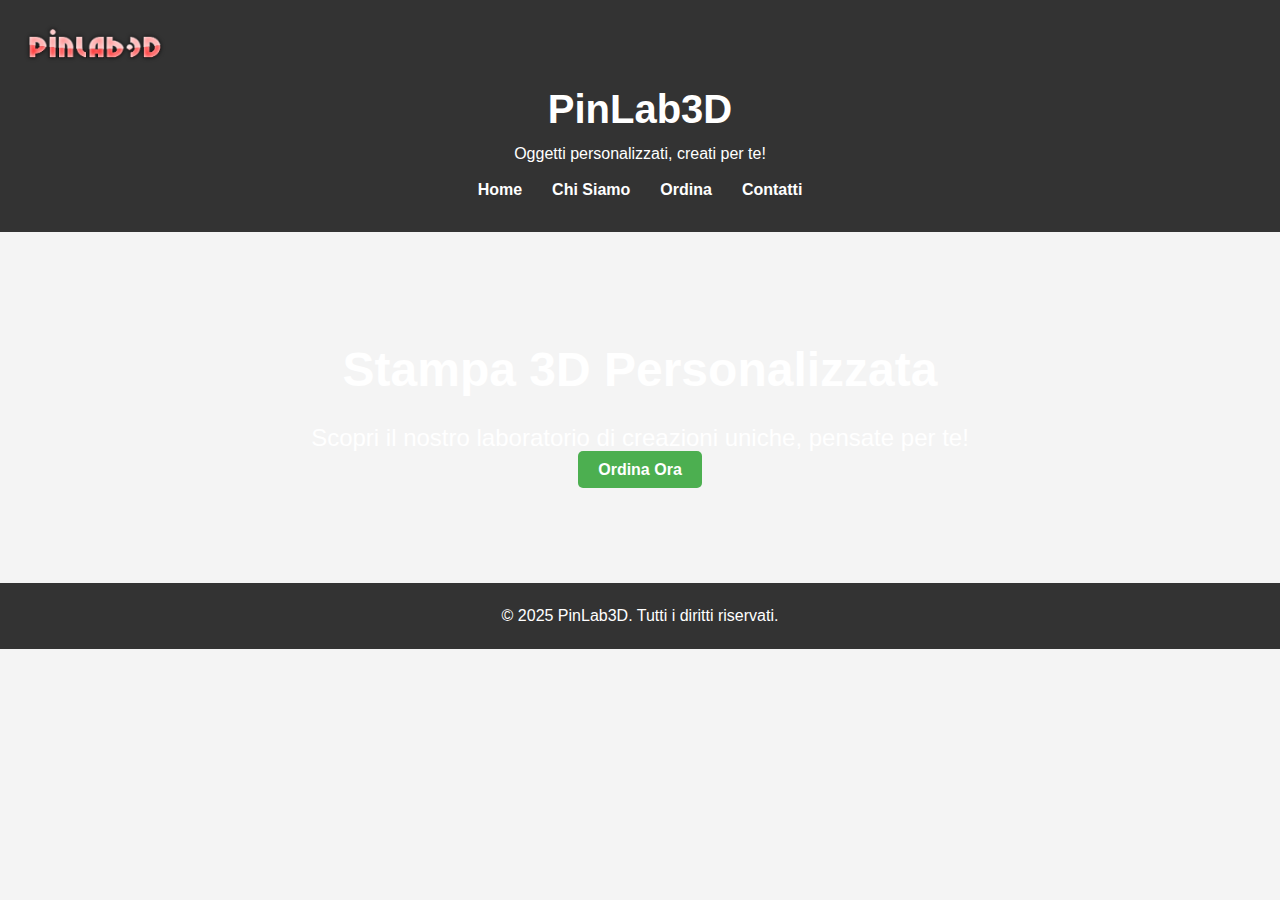
<file: index.html>
<!DOCTYPE html>
<html lang="it">
<head>
    <meta charset="UTF-8">
    <meta name="viewport" content="width=device-width, initial-scale=1.0">
    <meta name="description" content="PinLab3D - Stampa 3D di oggetti personalizzati">
    <title>PinLab3D - Stampa 3D Personalizzata</title>
    <link rel="stylesheet" href="style.css">
</head>
<body>
    
    <!-- Header con il logo -->
    <header>
        <div class="logo">
            <!-- Inseriamo il logo.png nella radice -->
            <img src="logo.png" alt="PinLab3D Logo" class="logo-img">
            <h1>PinLab3D</h1>
            <p>Oggetti personalizzati, creati per te!</p>
        </div>
        <nav>
            <ul>
                <li><a href="index.html">Home</a></li>
                <li><a href="chi-siamo.html">Chi Siamo</a></li>
                <li><a href="ordina.html">Ordina</a></li>
                <li><a href="contatti.html">Contatti</a></li>
            </ul>
        </nav>
    </header>

    <section id="home" class="hero">
        <div class="hero-content">
            <h2>Stampa 3D Personalizzata</h2>
            <p>Scopri il nostro laboratorio di creazioni uniche, pensate per te!</p>
            <a href="ordina.html" class="btn">Ordina Ora</a>
        </div>
    </section>

    <footer>
        <p>&copy; 2025 PinLab3D. Tutti i diritti riservati.</p>
    </footer>

</body>
</html>
</file>
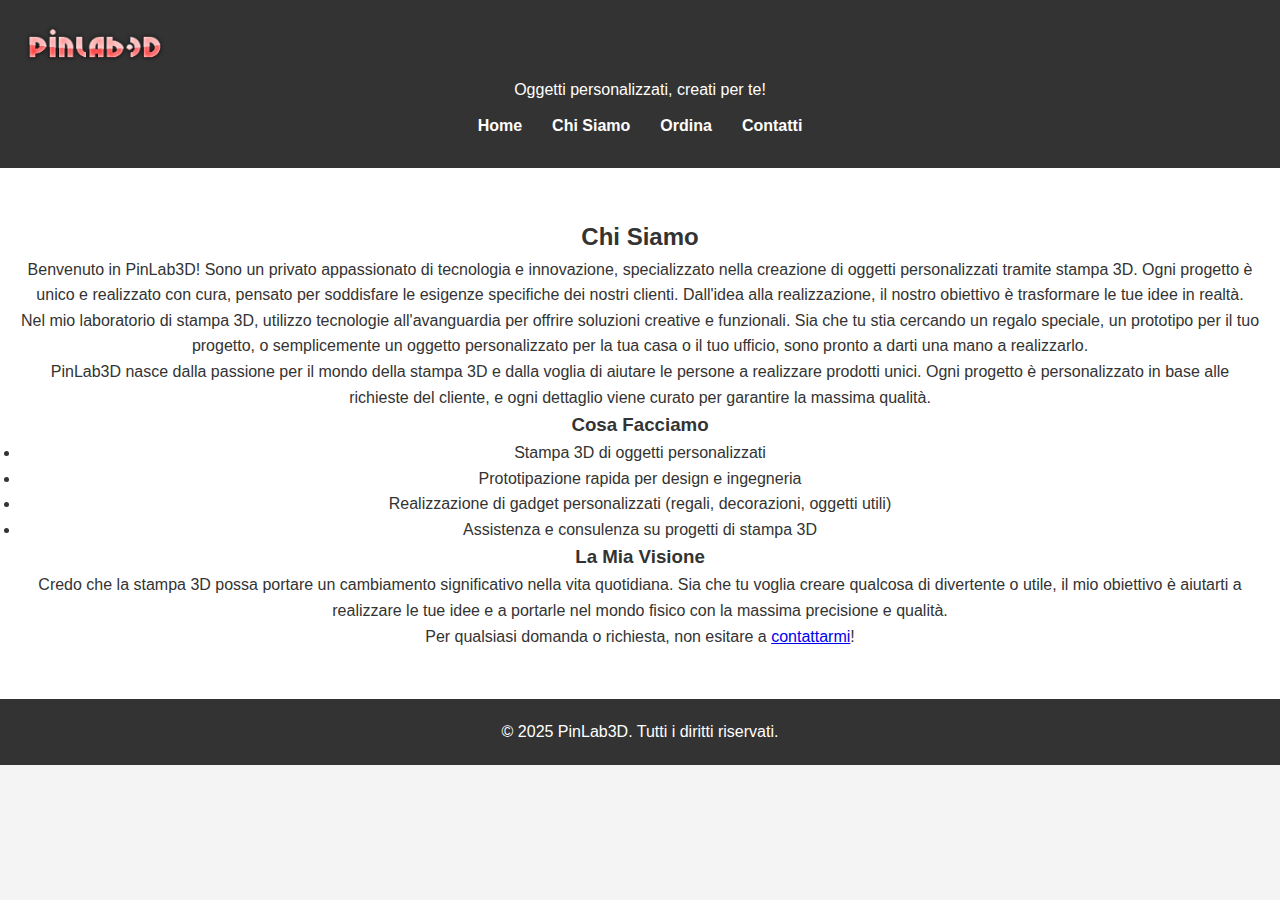
<file: chi-siamo.html>
<!DOCTYPE html>
<html lang="it">
<head>
    <meta charset="UTF-8">
    <meta name="viewport" content="width=device-width, initial-scale=1.0">
    <meta name="description" content="PinLab3D - Chi Siamo">
    <title>Chi Siamo - PinLab3D</title>
    <link rel="stylesheet" href="style.css">
</head>
<body>

    <header>
        <div class="logo">
            <img src="logo.png" alt="PinLab3D Logo" class="logo-img">
            <p>Oggetti personalizzati, creati per te!</p>
        </div>
        <nav>
            <ul>
                <li><a href="index.html">Home</a></li>
                <li><a href="chi-siamo.html">Chi Siamo</a></li>
                <li><a href="ordina.html">Ordina</a></li>
                <li><a href="contatti.html">Contatti</a></li>
            </ul>
        </nav>
    </header>

    <!-- Sezione Chi Siamo -->
    <section id="about" class="about">
        <h2>Chi Siamo</h2>
        <p>Benvenuto in PinLab3D! Sono un privato appassionato di tecnologia e innovazione, specializzato nella creazione di oggetti personalizzati tramite stampa 3D. Ogni progetto è unico e realizzato con cura, pensato per soddisfare le esigenze specifiche dei nostri clienti. Dall'idea alla realizzazione, il nostro obiettivo è trasformare le tue idee in realtà.</p>

        <p>Nel mio laboratorio di stampa 3D, utilizzo tecnologie all'avanguardia per offrire soluzioni creative e funzionali. Sia che tu stia cercando un regalo speciale, un prototipo per il tuo progetto, o semplicemente un oggetto personalizzato per la tua casa o il tuo ufficio, sono pronto a darti una mano a realizzarlo.</p>

        <p>PinLab3D nasce dalla passione per il mondo della stampa 3D e dalla voglia di aiutare le persone a realizzare prodotti unici. Ogni progetto è personalizzato in base alle richieste del cliente, e ogni dettaglio viene curato per garantire la massima qualità.</p>

        <h3>Cosa Facciamo</h3>
        <ul>
            <li>Stampa 3D di oggetti personalizzati</li>
            <li>Prototipazione rapida per design e ingegneria</li>
            <li>Realizzazione di gadget personalizzati (regali, decorazioni, oggetti utili)</li>
            <li>Assistenza e consulenza su progetti di stampa 3D</li>
        </ul>

        <h3>La Mia Visione</h3>
        <p>Credo che la stampa 3D possa portare un cambiamento significativo nella vita quotidiana. Sia che tu voglia creare qualcosa di divertente o utile, il mio obiettivo è aiutarti a realizzare le tue idee e a portarle nel mondo fisico con la massima precisione e qualità.</p>

        <p>Per qualsiasi domanda o richiesta, non esitare a <a href="contatti.html">contattarmi</a>!</p>
    </section>

    <footer>
        <p>&copy; 2025 PinLab3D. Tutti i diritti riservati.</p>
    </footer>

</body>
</html>
</file>
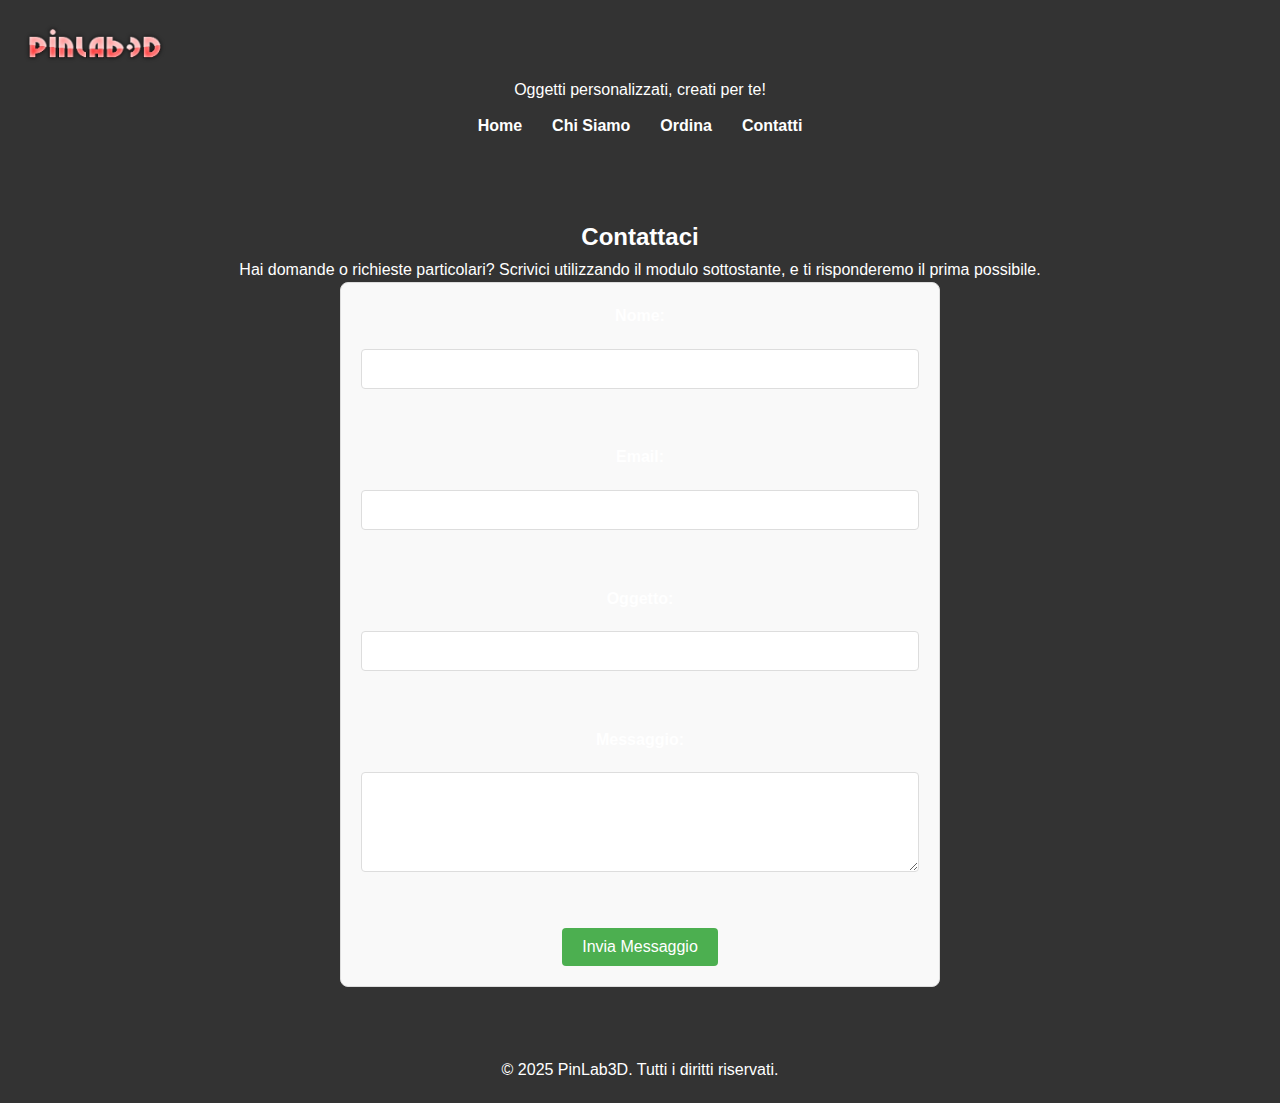
<file: contatti.html>
<!DOCTYPE html>
<html lang="it">
<head>
    <meta charset="UTF-8">
    <meta name="viewport" content="width=device-width, initial-scale=1.0">
    <meta name="description" content="Contatti - PinLab3D">
    <title>Contatti - PinLab3D</title>
    <link rel="stylesheet" href="style.css">
</head>
<body>

    <header>
        <div class="logo">
            <img src="logo.png" alt="PinLab3D Logo" class="logo-img">
            <p>Oggetti personalizzati, creati per te!</p>
        </div>
        <nav>
            <ul>
                <li><a href="index.html">Home</a></li>
                <li><a href="chi-siamo.html">Chi Siamo</a></li>
                <li><a href="ordina.html">Ordina</a></li>
                <li><a href="contatti.html">Contatti</a></li>
            </ul>
        </nav>
    </header>

    <!-- Sezione Contatti -->
    <section id="contact" class="contact">
        <h2>Contattaci</h2>
        <p>Hai domande o richieste particolari? Scrivici utilizzando il modulo sottostante, e ti risponderemo il prima possibile.</p>

        <form action="mailto:pinlab3d@gmail.com" method="post" enctype="text/plain">
            <label for="name">Nome:</label>
            <input type="text" id="name" name="name" required><br>

            <label for="email">Email:</label>
            <input type="email" id="email" name="email" required><br>

            <label for="subject">Oggetto:</label>
            <input type="text" id="subject" name="subject" required><br>

            <label for="message">Messaggio:</label>
            <textarea id="message" name="message" required></textarea><br>

            <button type="submit" class="btn">Invia Messaggio</button>
        </form>
    </section>

    <footer>
        <p>&copy; 2025 PinLab3D. Tutti i diritti riservati.</p>
    </footer>

</body>
</html>
</file>
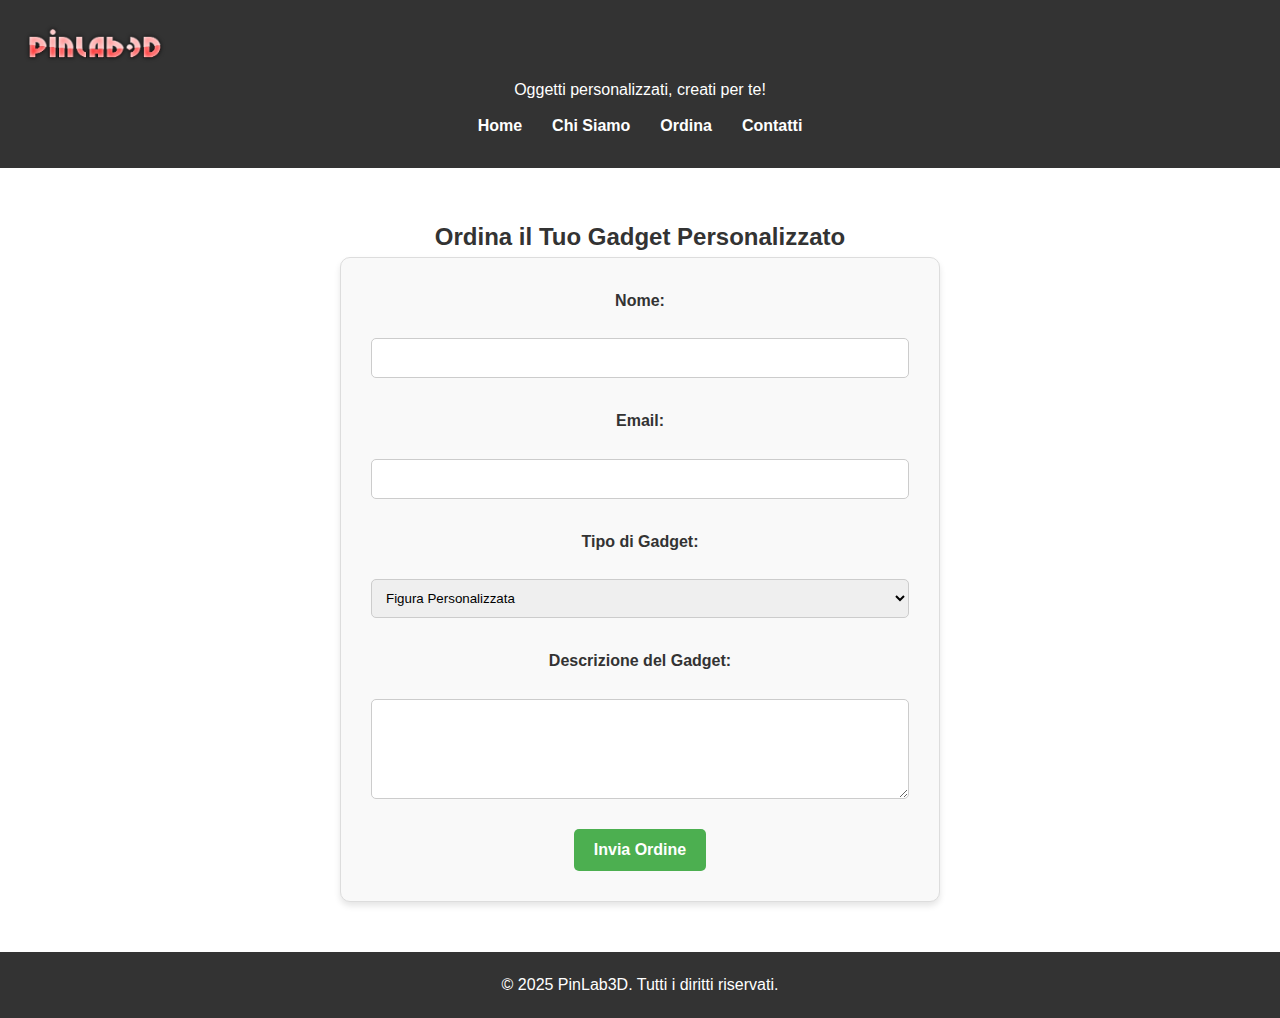
<file: ordina.html>
<!DOCTYPE html>
<html lang="it">
<head>
    <meta charset="UTF-8">
    <meta name="viewport" content="width=device-width, initial-scale=1.0">
    <meta name="description" content="Ordina il tuo Gadget Personalizzato - PinLab3D">
    <title>Ordina - PinLab3D</title>
    <link rel="stylesheet" href="style.css">
</head>
<body>

    <header>
        <div class="logo">
            <img src="logo.png" alt="PinLab3D Logo" class="logo-img">
            <p>Oggetti personalizzati, creati per te!</p>
        </div>
        <nav>
            <ul>
                <li><a href="index.html">Home</a></li>
                <li><a href="chi-siamo.html">Chi Siamo</a></li>
                <li><a href="ordina.html">Ordina</a></li>
                <li><a href="contatti.html">Contatti</a></li>
            </ul>
        </nav>
    </header>

    <!-- Sezione Ordina -->
    <section id="order" class="order">
        <h2>Ordina il Tuo Gadget Personalizzato</h2>
        <form action="mailto:info@pinlab3d.com" method="post" enctype="text/plain">
            <label for="name">Nome:</label>
            <input type="text" id="name" name="name" required>

            <label for="email">Email:</label>
            <input type="email" id="email" name="email" required>

            <label for="gadget">Tipo di Gadget:</label>
            <select id="gadget" name="gadget">
                <option value="Figura Personalizzata">Figura Personalizzata</option>
                <option value="Oggetto Su Misura">Oggetto Su Misura</option>
                <option value="Gadget Funzionale">Gadget Funzionale</option>
            </select>

            <label for="message">Descrizione del Gadget:</label>
            <textarea id="message" name="message" required></textarea>

            <button type="submit" class="btn">Invia Ordine</button>
        </form>
    </section>

    <footer>
        <p>&copy; 2025 PinLab3D. Tutti i diritti riservati.</p>
    </footer>

</body>
</html>
</file>
<file: style.css>
/* Stile di base */
* {
    margin: 0;
    padding: 0;
    box-sizing: border-box;
}

body {
    font-family: 'Arial', sans-serif;
    line-height: 1.6;
    background-color: #f4f4f4;
    color: #333;
}

/* Header */
header {
    background-color: #333;
    color: white;
    padding: 20px;
    text-align: center;
}

header .logo h1 {
    font-size: 2.5rem;
}

header nav ul {
    list-style: none;
    display: flex;
    justify-content: center;
    padding: 10px 0;
}

header nav ul li {
    margin: 0 15px;
}

header nav ul li a {
    color: white;
    text-decoration: none;
    font-weight: bold;
}

header nav ul li a:hover {
    color: #4CAF50;
}
/* Stile per il logo */
.logo-img {
    max-width: 150px; /* Limita la larghezza massima del logo */
    height: auto; /* Mantiene le proporzioni corrette */
    display: block; /* Assicura che l'immagine non stia in linea con il testo */
    margin-bottom: 10px; /* Spazio sotto il logo */
}


/* Hero Section */
.hero {
    background-image: url('https://images.unsplash.com/photo-1563927767-b6d53a26130c?crop=entropy&cs=tinysrgb&fit=max&ixid=MXwyMDg5MnwwfDF8c2VhcmNofDl8fGZ1bGwtc3RhcnxlbnwwfDB8fHwxNjQ0Njg1NzY5&ixlib=rb-1.2.1&q=80&w=1600');
    background-size: cover;
    background-position: center;
    padding: 100px 0;
    text-align: center;
    color: white;
}

.hero h2 {
    font-size: 3rem;
    margin-bottom: 10px;
}

.hero p {
    font-size: 1.5rem;
}

.hero .btn {
    background-color: #4CAF50;
    color: white;
    padding: 10px 20px;
    text-decoration: none;
    border-radius: 5px;
    font-weight: bold;
}

.hero .btn:hover {
    background-color: #45a049;
}

/* Sezione "Chi Siamo" */
#about {
    padding: 50px 20px;
    text-align: center;
    background-color: #fff;
}

/* Sezione Portfolio */
#portfolio {
    padding: 50px 20px;
    background-color: #f4f4f4;
    text-align: center;
}

.gallery {
    display: flex;
    justify-content: space-around;
    flex-wrap: wrap;
    gap: 20px;
}

.gallery .item {
    width: 300px;
}

.gallery img {
    width: 100%;
    border-radius: 10px;
}

.gallery h3 {
    margin-top: 10px;
    font-size: 1.2rem;
    font-weight: bold;
}

/* Sezione Ordine */
#order {
    padding: 50px 20px;
    background-color: #fff;
    text-align: center;
}

#order form {
    max-width: 600px;
    margin: 0 auto;
    background-color: #f9f9f9;
    padding: 30px;
    border-radius: 10px;
    box-shadow: 0 4px 6px rgba(0, 0, 0, 0.1);
}

#order form label {
    display: block;
    margin-bottom: 10px;
    font-weight: bold;
}

#order form input, #order form select, #order form textarea {
    width: 100%;
    padding: 10px;
    margin-bottom: 15px;
    border-radius: 5px;
    border: 1px solid #ccc;
}

#order .btn {
    background-color: #4CAF50;
    color: white;
    padding: 12px 20px;
    border-radius: 5px;
    font-weight: bold;
}

#order .btn:hover {
    background-color: #45a049;
}

/* Sezione Contatti */
#contact {
    padding: 50px 20px;
    background-color: #333;
    color: white;
    text-align: center;
}

#contact a {
    color: #4CAF50;
    text-decoration: none;
}

#contact a:hover {
    text-decoration: underline;
}

/* Footer */
footer {
    text-align: center;
    padding: 20px;
    background-color: #333;
    color: white;
}
/* Stili per il modulo di contatto */
form {
    display: flex;
    flex-direction: column;
    gap: 15px; /* Distanza tra i campi del modulo */
    max-width: 600px;
    margin: 0 auto;
    padding: 20px;
    border: 1px solid #ddd;
    border-radius: 8px;
    background-color: #f9f9f9;
}

form label {
    font-weight: bold;
    margin-bottom: 5px;
}

form input, form textarea {
    padding: 10px;
    font-size: 16px;
    border: 1px solid #ddd;
    border-radius: 4px;
    width: 100%;
}

form textarea {
    resize: vertical; /* Consente di ridimensionare solo verticalmente */
    min-height: 100px; /* Imposta l'altezza minima per la textarea */
}

form button {
    padding: 10px 20px;
    font-size: 16px;
    color: #fff;
    background-color: #4CAF50;
    border: none;
    border-radius: 4px;
    cursor: pointer;
    transition: background-color 0.3s ease;
}

form button:hover {
    background-color: #45a049;
}

form .btn {
    width: auto;
    align-self: center; /* Centra il pulsante */
}
</file>
